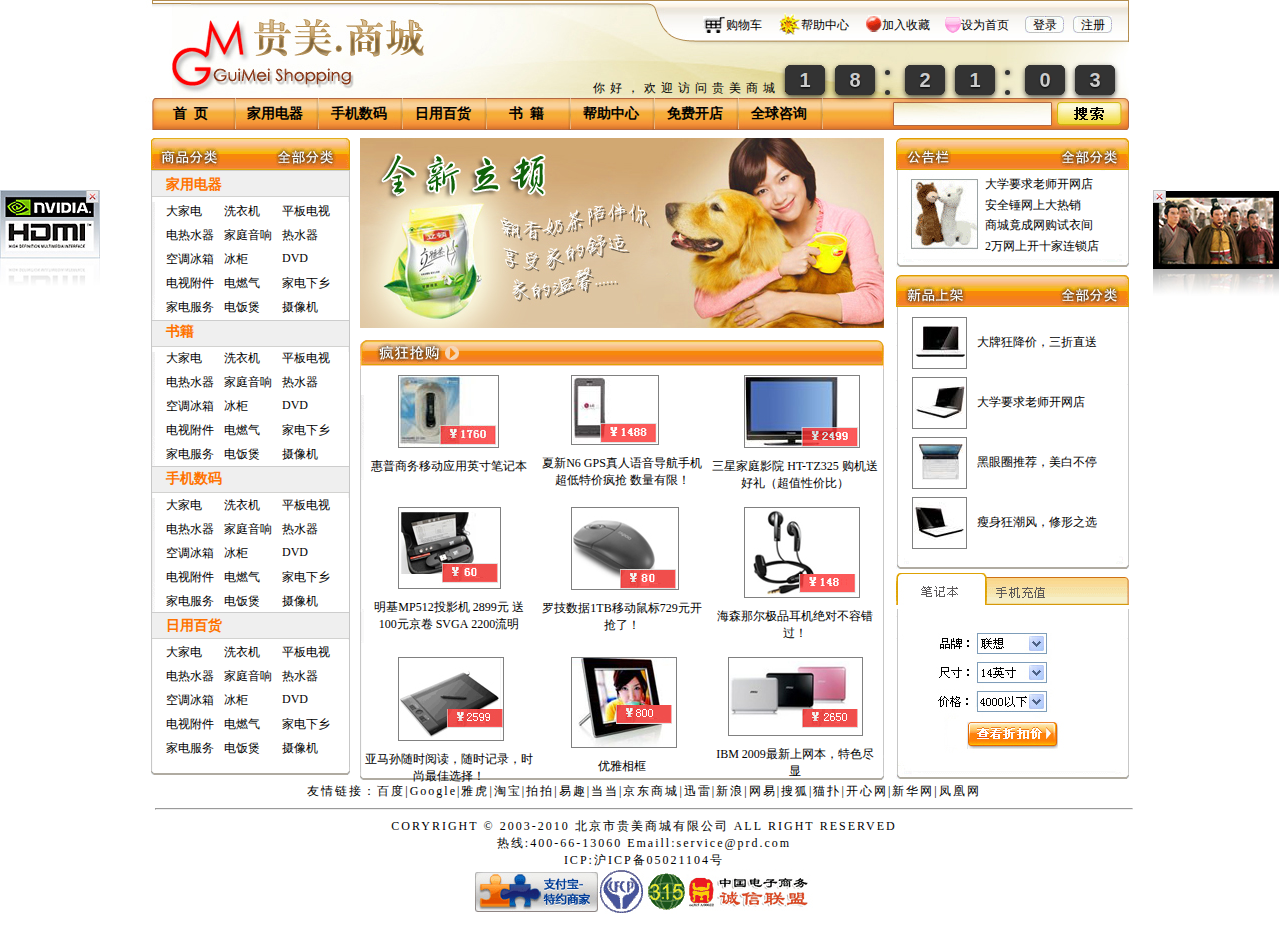
<file: front stage/index.html>
<!DOCTYPE html>
<html>

<head>
    <title>贵美商城</title>
    <meta charset=utf-8>
    <style type="text/css">
        * {
            padding: 0;
            margin: 0;
            /*border: 1px solid red;*/
        }
        
        iframe {
            border: none;
        }
        
        #adv1 {
            position: fixed;
            top: 190px;
            z-index: 2;
        }
        
        #adv2 {
            position: fixed;
            top: 190px;
            right: 0;
            z-index: 2;
        }
        
        #close1 {
            position: fixed;
            left: 86px;
            z-index: 3;
        }
        
        #close2 {
            position: fixed;
            right: 114px;
            z-index: 3;
        }
        
        .header {
            width: 1081px;
            height: 151px;
        }
        
        #header {
            width: 1081px;
            height: 151px;
            margin: 0 auto;
        }
        
        .main {
            width: 978px;
            height: 645px;
            margin: -13px auto;
        }
        
        .main_left {
            width: 199px;
            height: 637px;
            background-image: url("../images/bg.gif");
            background-position: 0 -6px;
            float: left;
        }
        
        .main_left ul {
            margin-top: 38px;
            margin-left: 15px;
        }
        
        .main_left ul li {
            list-style-type: none;
            font-size: 12px;
            float: left;
            width: 58px;
            height: 24px;
        }
        
        #title1 {
            width: 180px;
            font-size: 14px;
            font-weight: bold;
            color: #ff7300;
            height: 27px;
        }
        
        #title2 {
            width: 180px;
            font-size: 14px;
            font-weight: bold;
            color: #ff7300;
            height: 27px;
        }
        
        #title3 {
            width: 180px;
            font-size: 14px;
            font-weight: bold;
            color: #ff7300;
            height: 27px;
        }
        
        #title4 {
            width: 180px;
            font-size: 14px;
            font-weight: bold;
            color: #ff7300;
            height: 27px;
        }
        
        .main_left ul li a {
            text-decoration: none;
            color: black;
        }
        
        .main_left ul li a:hover {
            color: orange;
        }
        
        .main_center {
            width: 400px;
            height: 637px;
            float: left;
            margin-left: 10px;
        }
        /* 自己另外添加的css------------------------------------------- */
        
        .main_show_box {
            width: 526px;
            /* border: 1px solid green;  */
            overflow: hidden;
            position: relative;
            cursor: pointer;
        }
        
        .main_show {
            overflow: hidden;
            width: 2120px;
            /* border: 1px solid black; */
            margin-left: 0px;
        }
        
        #img_one {
            background-image: url("../images/ad-01.jpg");
            width: 524px;
            height: 190px;
            display: inline-block;
            /* border: 1px solid red; */
        }
        
        #img_two {
            background-image: url("../images/ad-02.jpg");
            width: 524px;
            height: 190px;
            display: inline-block;
            /* border: 1px solid red; */
        }
        
        #img_three {
            background-image: url("../images/ad-03.jpg");
            width: 524px;
            height: 190px;
            display: inline-block;
            /* border: 1px solid red; */
        }
        
        #img_four {
            background-image: url("../images/ad-04.jpg");
            width: 524px;
            height: 190px;
            display: inline-block;
            /* border: 1px solid red; */
        }
        /* ----------------------------------------------------- */
        
        .main_center_bottom {
            width: 524px;
            height: 440px;
            background-image: url("../images/bg.gif");
            background-position: -213px -203px;
            margin-top: 8px;
        }
        
        .main_center_bottom dl {
            float: left;
            margin-top: 35px;
        }
        
        .main_center_bottom dl dt {
            border: 1px solid gray;
            margin-left: 38px;
        }
        
        .pic1 {
            width: 99px;
            height: 71px;
        }
        
        .pic2 {
            width: 86px;
            height: 68px;
            margin-left: 43px;
        }
        
        .pic3 {
            width: 114px;
            height: 71px;
        }
        
        .pic4 {
            width: 101px;
            height: 80px;
        }
        
        .pic5 {
            width: 106px;
            height: 81px;
        }
        
        .pic6 {
            width: 114px;
            height: 89px;
            margin-left: 30px;
        }
        
        .pic7 {
            width: 104px;
            height: 82px;
        }
        
        .pic8 {
            width: 104px;
            height: 89px;
            margin-left: 35px;
        }
        
        #pic9 {
            width: 133px;
            height: 77px;
            margin-left: 22px;
        }
        
        .main_center_bottom dl dd {
            width: 168px;
            font-size: 12px;
            text-align: center;
            margin-top: 10px;
            margin-left: 5px;
            margin-bottom: -20px;
        }
        
        .main_center_bottom dl dd a {
            text-decoration: none;
            color: black;
        }
        
        .main_center_bottom dl dd a:hover {
            color: orange;
        }
        
        .main_right {
            width: 233px;
            height: 637px;
            float: right;
        }
        
        .main_right_top {
            background-image: url("../images/bg(4).gif");
            width: 233px;
            height: 129px;
        }
        
        .tr {
            height: 30px;
        }
        
        .main_right_top table tr td {
            line-height: 9px;
        }
        
        .td {
            width: 6px;
        }
        
        .main_right_top table tr td a {
            font-size: 12px;
            text-decoration: none;
            height: 12px;
            color: black;
        }
        
        .main_right_top table tr td a:hover {
            color: orange;
        }
        
        .main_right_center {
            background-image: url("../images/bg%20(3).gif");
            background-repeat: no-repeat;
            width: 233px;
            height: 294px;
            margin-top: 8px;
            padding-left: 6px;
        }
        
        .main_right_center ul {
            height: 32px;
        }
        
        .main_right_center dl {
            margin: 10px;
        }
        
        .main_right_center dl dt {
            width: 53px;
            height: 50px;
            border: 1px solid gray;
            float: left;
            margin-right: 10px;
        }
        
        .main_right_center dl dd {
            font-size: 12px;
            line-height: 50px;
        }
        
        .main_right_center dl dd a {
            color: black;
        }
        
        .main_right_center dl dd a:link {
            text-decoration: none;
        }
        
        .main_right_center dl dd a:hover {
            color: orange;
        }
        
        .main_right_bottom {
            margin-top: 4px;
        }
        
        .main_right_bottom img {
            border: 0;
        }
        
        .main_right_bottom table {
            border-spacing: 0;
        }
        
        .main_right_bottom table tr td {
            padding: 0;
        }
        
        .footer {
            width: 986px;
            height: 150px;
        }
        
        #footer {
            width: 986px;
            height: 150px;
            margin: 0 auto;
        }
    </style>
    <script src="../jquery.js"></script>

</head>

<body>
    <section id="adv1"><img src="../images/list1.jpg"><img id="close1" src="../images/close.gif"></section>
    <section id="adv2"><img src="../images/list2.jpg"><img id="close2" src="../images/close.gif"></section>
    <section id="header"><iframe class="header" src="header.html"></iframe></section>
    <section class="main">
        <section class="main_left">
            <ul>
                <li id="title1">家用电器</li>
                <li><a href="electronic_products.html" target="_top">大家电</a></li>
                <li><a href="electronic_products.html" target="_top">洗衣机</a></li>
                <li><a href="electronic_products.html" target="_top">平板电视</a></li>
                <li><a href="electronic_products.html" target="_top">电热水器</a></li>
                <li><a href="electronic_products.html" target="_top">家庭音响</a></li>
                <li><a href="electronic_products.html" target="_top">热水器</a></li>
                <li><a href="electronic_products.html" target="_top">空调冰箱</a></li>
                <li><a href="electronic_products.html" target="_top">冰柜</a></li>
                <li><a href="electronic_products.html" target="_top">DVD</a></li>
                <li><a href="electronic_products.html" target="_top">电视附件</a></li>
                <li><a href="electronic_products.html" target="_top">电燃气</a></li>
                <li><a href="electronic_products.html" target="_top">家电下乡</a></li>
                <li><a href="electronic_products.html" target="_top">家电服务</a></li>
                <li><a href="electronic_products.html" target="_top">电饭煲</a></li>
                <li><a href="electronic_products.html" target="_top">摄像机</a></li>
                <li id="title2">书籍</li>
                <li><a href="electronic_products.html" target="_top">大家电</a></li>
                <li><a href="electronic_products.html" target="_top">洗衣机</a></li>
                <li><a href="electronic_products.html" target="_top">平板电视</a></li>
                <li><a href="electronic_products.html" target="_top">电热水器</a></li>
                <li><a href="electronic_products.html" target="_top">家庭音响</a></li>
                <li><a href="electronic_products.html" target="_top">热水器</a></li>
                <li><a href="electronic_products.html" target="_top">空调冰箱</a></li>
                <li><a href="electronic_products.html" target="_top">冰柜</a></li>
                <li><a href="electronic_products.html" target="_top">DVD</a></li>
                <li><a href="electronic_products.html" target="_top">电视附件</a></li>
                <li><a href="electronic_products.html" target="_top">电燃气</a></li>
                <li><a href="electronic_products.html" target="_top">家电下乡</a></li>
                <li><a href="electronic_products.html" target="_top">家电服务</a></li>
                <li><a href="electronic_products.html" target="_top">电饭煲</a></li>
                <li><a href="electronic_products.html" target="_top">摄像机</a></li>
                <li id="title3">手机数码</li>
                <li><a href="electronic_products.html" target="_top">大家电</a></li>
                <li><a href="electronic_products.html" target="_top">洗衣机</a></li>
                <li><a href="electronic_products.html" target="_top">平板电视</a></li>
                <li><a href="electronic_products.html" target="_top">电热水器</a></li>
                <li><a href="electronic_products.html" target="_top">家庭音响</a></li>
                <li><a href="electronic_products.html" target="_top">热水器</a></li>
                <li><a href="electronic_products.html" target="_top">空调冰箱</a></li>
                <li><a href="electronic_products.html" target="_top">冰柜</a></li>
                <li><a href="electronic_products.html" target="_top">DVD</a></li>
                <li><a href="electronic_products.html" target="_top">电视附件</a></li>
                <li><a href="electronic_products.html" target="_top">电燃气</a></li>
                <li><a href="electronic_products.html" target="_top">家电下乡</a></li>
                <li><a href="electronic_products.html" target="_top">家电服务</a></li>
                <li><a href="electronic_products.html" target="_top">电饭煲</a></li>
                <li><a href="electronic_products.html" target="_top">摄像机</a></li>
                <li id="title4">日用百货</li>
                <li><a href="electronic_products.html" target="_top">大家电</a></li>
                <li><a href="electronic_products.html" target="_top">洗衣机</a></li>
                <li><a href="electronic_products.html" target="_top">平板电视</a></li>
                <li><a href="electronic_products.html" target="_top">电热水器</a></li>
                <li><a href="electronic_products.html" target="_top">家庭音响</a></li>
                <li><a href="electronic_products.html" target="_top">热水器</a></li>
                <li><a href="electronic_products.html" target="_top">空调冰箱</a></li>
                <li><a href="electronic_products.html" target="_top">冰柜</a></li>
                <li><a href="electronic_products.html" target="_top">DVD</a></li>
                <li><a href="electronic_products.html" target="_top">电视附件</a></li>
                <li><a href="electronic_products.html" target="_top">电燃气</a></li>
                <li><a href="electronic_products.html" target="_top">家电下乡</a></li>
                <li><a href="electronic_products.html" target="_top">家电服务</a></li>
                <li><a href="electronic_products.html" target="_top">电饭煲</a></li>
                <li><a href="electronic_products.html" target="_top">摄像机</a></li>
            </ul>
        </section>
        <section class="main_center">
            <div class="main_show_box">
                <ul class="main_show">
                    <li class="main_center_top" id="img_one"></li>
                    <li class="main_center_top" id="img_two"></li>
                    <li class="main_center_top" id="img_three"></li>
                    <li class="main_center_top" id="img_four"></li>
                </ul>
            </div>

            <section class="main_center_bottom">
                <dl>
                    <dt class="pic1"><img src="../images/promote-1.jpg" alt=""></dt>
                    <dd><a href="goods_classify.html" target="_top">惠普商务移动应用英寸笔记本</a></dd>
                </dl>
                <dl>
                    <dt class="pic2"><img src="../images/promote-2.jpg" alt=""></dt>
                    <dd><a href="goods_classify.html" target="_top">夏新N6&nbsp;GPS真人语音导航手机<br/>超低特价疯抢&nbsp;数量有限！</a></dd>
                </dl>
                <dl>
                    <dt class="pic3"><img src="../images/promote-3.jpg" alt=""></dt>
                    <dd><a href="goods_classify.html" target="_top">三星家庭影院&nbsp;HT-TZ325&nbsp;购机送好礼（超值性价比）</a></dd>
                </dl>
                <dl>
                    <dt class="pic4"><img src="../images/laser-pen.jpg" alt=""></dt>
                    <dd><a href="goods_classify.html" target="_top">明基MP512投影机&nbsp;2899元&nbsp;送<br/>100元京卷&nbsp;SVGA&nbsp;2200流明</a></dd>
                </dl>
                <dl>
                    <dt class="pic5"><img src="../images/mouse.jpg" alt=""></dt>
                    <dd><a href="goods_classify.html" target="_top">罗技数据1TB移动鼠标729元开<br/>抢了！</a></dd>
                </dl>
                <dl>
                    <dt class="pic6"><img src="../images/earphone.jpg" alt=""></dt>
                    <dd><a href="goods_classify.html" target="_top">海森那尔极品耳机绝对不容错过！</a></dd>
                </dl>
                <dl>
                    <dt class="pic7"><img src="../images/Wancom.jpg" alt=""></dt>
                    <dd><a href="goods_classify.html" target="_top">亚马孙随时阅读，随时记录，时尚最佳选择！</a></dd>
                </dl>
                <dl>
                    <dt class="pic8"><img src="../images/Frame.jpg" alt=""></dt>
                    <dd><a href="goods_classify.html" target="_top">优雅相框</a></dd>
                </dl>
                <dl>
                    <dt id="pic9"><img src="../images/notebook.jpg" alt=""></dt>
                    <dd><a href="goods_classify.html" target="_top">IBM&nbsp;2009最新上网本，特色尽显</a></dd>
                </dl>
            </section>
        </section>
        <section class="main_right">
            <section class="main_right_top">
                <table>
                    <tr class="tr">
                        <tr>
                            <tr>
                                <td class="td" rowspan="4"></td>
                                <td rowspan="4"><img src="../images/a_left.jpg" alt=""></td>
                                <td><a href="goods_classify.html" target="_top">大学要求老师开网店</a></td>
                            </tr>
                            <tr>
                                <td><a href="goods_classify.html" target="_top">安全锤网上大热销</a></td>
                            </tr>
                            <tr>
                                <td><a href="goods_classify.html" target="_top">商城竟成网购试衣间</a></td>
                            </tr>
                            <tr>
                                <td><a href="goods_classify.html" target="_top">2万网上开十家连锁店</a></td>
                            </tr>
                </table>
            </section>
            <section class="main_right_center">
                <ul></ul>
                <dl>
                    <dt><img src="../images/show1.jpg" alt=""></dt>
                    <dd><a href="goods_classify.html" target="_top">大牌狂降价，三折直送</a></dd>
                </dl>
                <dl>
                    <dt><img src="../images/show2.jpg" alt=""></dt>
                    <dd><a href="goods_classify.html" target="_top">大学要求老师开网店</a></dd>
                </dl>
                <dl>
                    <dt><img src="../images/show5.jpg" alt=""></dt>
                    <dd><a href="goods_classify.html" target="_top">黑眼圈推荐，美白不停</a></dd>
                </dl>
                <dl>
                    <dt><img src="../images/show4.jpg" alt=""></dt>
                    <dd><a href="goods_classify.html" target="_top">瘦身狂潮风，修形之选</a></dd>
                </dl>
            </section>
            <section class="main_right_bottom">
                <table>
                    <tr>
                        <td><img src="../images/left1.jpg" id="left1" alt="笔记本"><img src="../images/left2.jpg" id="left2" alt="笔记本" style="display: none" onmouseover="change(1)"></td>
                        <td><img src="../images/right1.jpg" id="right1" alt="手机充值" onmouseover="change(2)"><img src="../images/right2.jpg" id="right2" alt="手机充值" style="display: none"></td>
                    </tr>
                    <tr>
                        <td colspan="2"><img src="../images/end1.jpg" id="end1" alt="笔记本"><img src="../images/end2.jpg" id="end2" alt="手机充值" style="display: none"></td>
                    </tr>
                </table>
            </section>
        </section>
    </section>
    <section id="footer"><iframe class="footer" src="footer.html"></iframe></section>
</body>
<script type="text/javascript">
    function change(param) {
        if (param == 1) {
            document.getElementById('left1').style.display = 'block';
            document.getElementById('left2').style.display = 'none';
            document.getElementById('right1').style.display = 'block';
            document.getElementById('right2').style.display = 'none';
            document.getElementById('end1').style.display = 'block';
            document.getElementById('end2').style.display = 'none';
        } else {
            document.getElementById('left1').style.display = 'none';
            document.getElementById('left2').style.display = 'block';
            document.getElementById('right1').style.display = 'none';
            document.getElementById('right2').style.display = 'block';
            document.getElementById('end1').style.display = 'none';
            document.getElementById('end2').style.display = 'block';
        }
    }
    document.getElementById('close1').onclick = function() {
        document.getElementById('adv1').style.display = 'none';
    };
    document.getElementById('close2').onclick = function() {
        document.getElementById('adv2').style.display = 'none';
    };
</script>
<script src="../js/Newindex.js"></script>

</html>
</file>
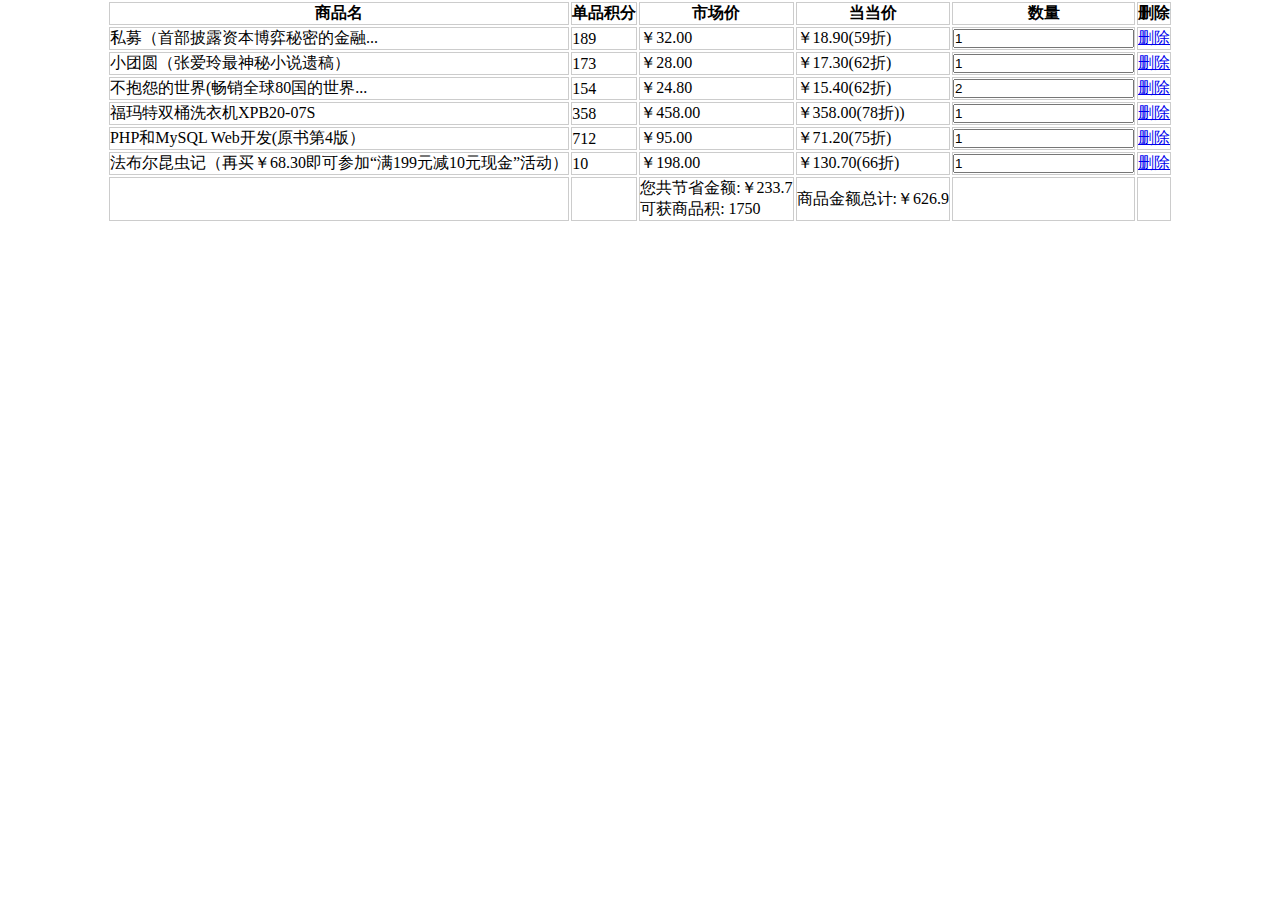
<file: front stage/demo3.html>
<!DOCTYPE html>
<html lang="en">

<head>
    <meta charset="UTF-8">
    <title>Title</title>
</head>

<body>
    <!DOCTYPE html>
    <html lang="en">

    <head>
        <meta charset="UTF-8">
        <title>Title</title>
        <style>
            * {
                padding: 0;
                margin: 0;
            }
            
            table {
                margin: 0 auto;
                /*width:100%;*/
            }
            
            td,
            th {
                border: 1px solid #ccc;
            }
        </style>
    </head>

    <body>

        <table>
            <thead>
                <tr>
                    <th>商品名</th>
                    <th>单品积分</th>
                    <th>市场价</th>
                    <th>当当价</th>
                    <th>数量</th>
                    <th>删除</th>
                </tr>
            </thead>
            <tbody>
                <tr>
                    <td>私募（首部披露资本博弈秘密的金融...</td>
                    <td><label>189</label></td>
                    <td>￥<label>32.00</label></td>
                    <td>￥<label>18.90(59折)</label></td>
                    <td><input type="text" value="1" onfocus="getOldCounts(this)" onchange="countThree(this)" /></label>
                    </td>
                    <td><a href="#" onclick="deleteRow(this)">删除</a></td>
                </tr>
                <tr>
                    <td>小团圆（张爱玲最神秘小说遗稿）</td>
                    <td><label>173</label></td>
                    <td>￥<label>28.00</label></td>
                    <td>￥<label>17.30(62折)</label></td>
                    <td><input type="text" value="1" onfocus="getOldCounts(this)" onchange="countThree(this)" /></label>
                    </td>
                    <td><a href="#" onclick="deleteRow(this)">删除</a></td>
                </tr>
                <tr>
                    <td>不抱怨的世界(畅销全球80国的世界...</td>
                    <td><label>154</label></td>
                    <td>￥<label>24.80</label></td>
                    <td>￥<label>15.40(62折)</label></td>
                    <td><input type="text" value="2" onfocus="getOldCounts(this)" onchange="countThree(this)" /></label>
                    </td>
                    <td><a href="#" onclick="deleteRow(this)">删除</a></td>
                </tr>
                <tr>
                    <td>福玛特双桶洗衣机XPB20-07S</td>
                    <td><label>358</label></td>
                    <td>￥<label>458.00</label></td>
                    <td>￥<label>358.00(78折))</label></td>
                    <td><input type="text" value="1" onfocus="getOldCounts(this)" onchange="countThree(this)" /></label>
                    </td>
                    <td><a href="#" onclick="deleteRow(this)">删除</a></td>
                </tr>
                <tr>
                    <td>PHP和MySQL Web开发(原书第4版）</td>
                    <td><label>712</label></td>
                    <td>￥<label>95.00</label></td>
                    <td>￥<label>71.20(75折)</label></td>
                    <td><input type="text" value="1" onfocus="getOldCounts(this)" onchange="countThree(this)" /></label>
                    </td>
                    <td><a href="#" onclick="deleteRow(this)">删除</a></td>
                </tr>
                <tr>
                    <td>法布尔昆虫记（再买￥68.30即可参加“满199元减10元现金”活动）</td>
                    <td><label>10</label></td>
                    <td>￥<label>198.00</label></td>
                    <td>￥<label>130.70(66折)</label></td>
                    <td><input type="text" value="1" onfocus="getOldCounts(this)" onchange="countThree(this)" /></label>
                    </td>
                    <td><a href="#" onclick="deleteRow(this)">删除</a></td>
                </tr>
            </tbody>
            <tfoot>
                <td></td>
                <td></td>
                <td>您共节省金额:￥<span id="save_money">233.7</span><br/> 可获商品积:
                    <span id="shopping_scores">1750</span>
                </td>
                <td>商品金额总计:￥<span id="all_money">626.9</span></td>
                <td></td>
                <td></td>
            </tfoot>
        </table>
        <script>
            //原来的数量
            var number = 0;

            function getOldCounts(t) {
                number = t.value;

            }
            //当商品的数量发生改变的时候，计算三个值
            function countThree(t) {
                var new_number = t.value;

                var childs = t.parentNode.parentNode.children;

                var jifen = parseInt(childs[1].firstElementChild.innerHTML);
                var old_price = parseFloat(childs[2].firstElementChild.innerHTML);
                var dangdang_price = parseFloat(childs[3].firstElementChild.innerHTML);





                //获取原来的三个数值
                var save_money = parseFloat(document.getElementById("save_money").innerText);
                var shopping_score = parseInt(document.getElementById("shopping_scores").innerText);
                var all_money = parseFloat(document.getElementById("all_money").innerText);


                //改变原来的三个数值
                //1、改变积分
                shopping_score = shopping_score + (new_number - number) * jifen;
                //console.log(shopping_score)
                document.getElementById("shopping_scores").innerText = shopping_score;
                //2、改变节省金额
                save_money = save_money + (new_number - number) * (old_price - dangdang_price);
                document.getElementById("save_money").innerText = save_money.toFixed(2);
                //3、改变总金额
                all_money = all_money + dangdang_price * (new_number - number);
                document.getElementById("all_money").innerText = all_money.toFixed(2);
                console.log(dangdang_price * (new_number - number));




            }

            //实现删除功能
            function deleteRow(t) {
                if (confirm("确实删除这行数据么?")) {

                    //获取原来的三个数值
                    var save_money = parseFloat(document.getElementById("save_money").innerText);
                    var shopping_score = parseInt(document.getElementById("shopping_scores").innerText);
                    var all_money = parseFloat(document.getElementById("all_money").innerText);

                    var childs = t.parentNode.parentNode.children;
                    var jifen = parseInt(childs[1].firstElementChild.innerHTML);
                    var old_price = parseFloat(childs[2].firstElementChild.innerHTML);
                    var dangdang_price = parseFloat(childs[3].firstElementChild.innerHTML);
                    var counts = parseInt(childs[4].firstElementChild.value);

                    //改变原来的三个数值
                    //1、改变积分
                    shopping_score = shopping_score - jifen * counts;
                    document.getElementById("shopping_scores").innerText = shopping_score;
                    //2、改变节省金额


                    save_money = save_money - (old_price - dangdang_price) * counts;
                    document.getElementById("save_money").innerText = save_money.toFixed(2);
                    //3、改变总金额
                    all_money = all_money - dangdang_price * counts;
                    document.getElementById("all_money").innerText = all_money.toFixed(2);

                    //   删除这一行
                    t.parentNode.parentNode.parentNode.removeChild(t.parentNode.parentNode);




                }

            }
        </script>
    </body>

    </html>
</file>
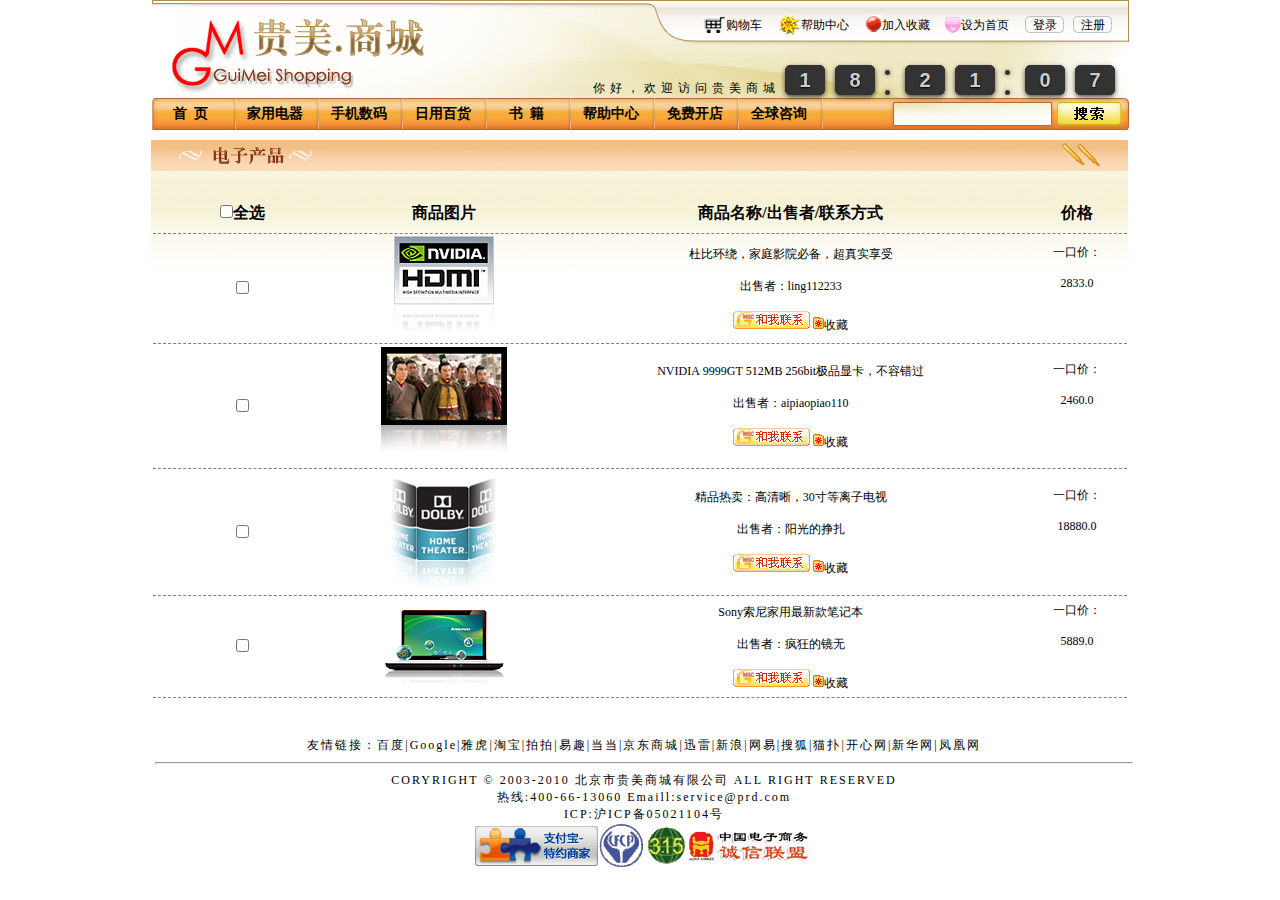
<file: front stage/electronic_products.html>
<!DOCTYPE html>
<html>
<head>
    <title>电子产品</title>
    <meta charset="utf-8">
    <style type="text/css">
        *{
            padding: 0;
            margin: 0;
            /*border: 1px solid red;*/
        }
        iframe{
            border: none;
        }
        .header{
            width: 1081px;
            height: 151px;
        }
        #header{
            width: 1081px;
            height: 151px;
            margin: 0 auto;
        }
        .main{
            width: 978px;
            height: 600px;
            background-image: url("../images/list_bg.gif");
            background-repeat: no-repeat;
            margin: -11px auto;
        }
        .main table tr{
            height: 100px;
        }
        #tr1{
            height: 50px;
        }
        #tr2{
            height: 40px;
            border-bottom: 1px dashed gray;
        }
        .main table tr td{
            text-align: center;
            font-size: 12px;
            border-bottom: 1px dashed gray;
        }
        #td1{
            width: 180px;
            font-size: 16px;
        }
        #td2{
            width: 220px;
            font-size: 16px;
        }
        #td3{
            width: 470px;
            font-size: 16px;
        }
        #td4{
            width: 100px;
            font-size: 16px;
        }
        .footer{
            width: 986px;
            height: 140px;
        }
        #footer{
            width: 986px;
            height: 150px;
            margin: 0 auto;
        }
    </style>
</head>
<body>
<section id="header"><iframe class="header" src="header.html"></iframe></section>
<section class="main">
    <table>
        <tr id="tr1"></tr>
        <tr id="tr2">
            <td id="td1"><label><input type="checkbox" onclick="getAll()"><b>全选</b></label></td>
            <td id="td2"><b>商品图片</b></td>
            <td id="td3"><b>商品名称/出售者/联系方式</b></td>
            <td id="td4"><b>价格</b></td>
        </tr>
        <tr>
            <td><label><input type="checkbox"></label></td>
            <td><img src="../images/list1.jpg"></td>
            <td>杜比环绕，家庭影院必备，超真实享受<br/><br/>
                出售者：ling112233<br/><br/>
                <img src="../images/contactme.gif">&nbsp;<img src="../images/addfav.gif">收藏</td>
            <td>一口价：<br/><br/>
                2833.0<br/><br/><br/><br/></td>
        </tr>
        <tr>
            <td><label><input type="checkbox"></label></td>
            <td><img src="../images/list2.jpg"></td>
            <td>NVIDIA&nbsp;9999GT&nbsp;512MB&nbsp;256bit极品显卡，不容错过<br/><br/>
                出售者：aipiaopiao110<br/><br/>
                <img src="../images/contactme.gif">&nbsp;<img src="../images/addfav.gif">收藏</td>
            <td>一口价：<br/><br/>
                2460.0<br/><br/><br/><br/></td>
        </tr>
        <tr>
            <td><label><input type="checkbox"></label></td>
            <td><img src="../images/list3.jpg"></td>
            <td>精品热卖：高清晰，30寸等离子电视<br/><br/>
                出售者：阳光的挣扎<br/><br/>
                <img src="../images/contactme.gif">&nbsp;<img src="../images/addfav.gif">收藏</td>
            <td>一口价：<br/><br/>
                18880.0<br/><br/><br/><br/></td>
        </tr>
        <tr>
            <td><label><input type="checkbox"></label></td>
            <td><img src="../images/list4.jpg"></td>
            <td>Sony索尼家用最新款笔记本<br/><br/>
                出售者：疯狂的镜无<br/><br/>
                <img src="../images/contactme.gif">&nbsp;<img src="../images/addfav.gif">收藏</td>
            <td>一口价：<br/><br/>
                5889.0<br/><br/><br/><br/></td>
        </tr>
    </table>
</section>
<section id="footer"><iframe class="footer" src="footer.html"></iframe></section>
</body>
<script type="text/javascript">
    var checkboxes = document.getElementsByTagName('input');
    function check() {
        for (var i = 1; i < checkboxes.length; i++) {
            if (!checkboxes[i].checked) {//如果有没被选中的返回false
                return false;
            }
        }
        return true;//否则返回true
    }
    function getAll(){
        if (!check()) {
            for (var i = 0; i < checkboxes.length; i++) {
                checkboxes[i].checked = true;
            }
        } else {
            for (var j = 0; j < checkboxes.length; j++) {
                checkboxes[j].checked = false;
            }
        }
    }
</script>
</html>
</file>
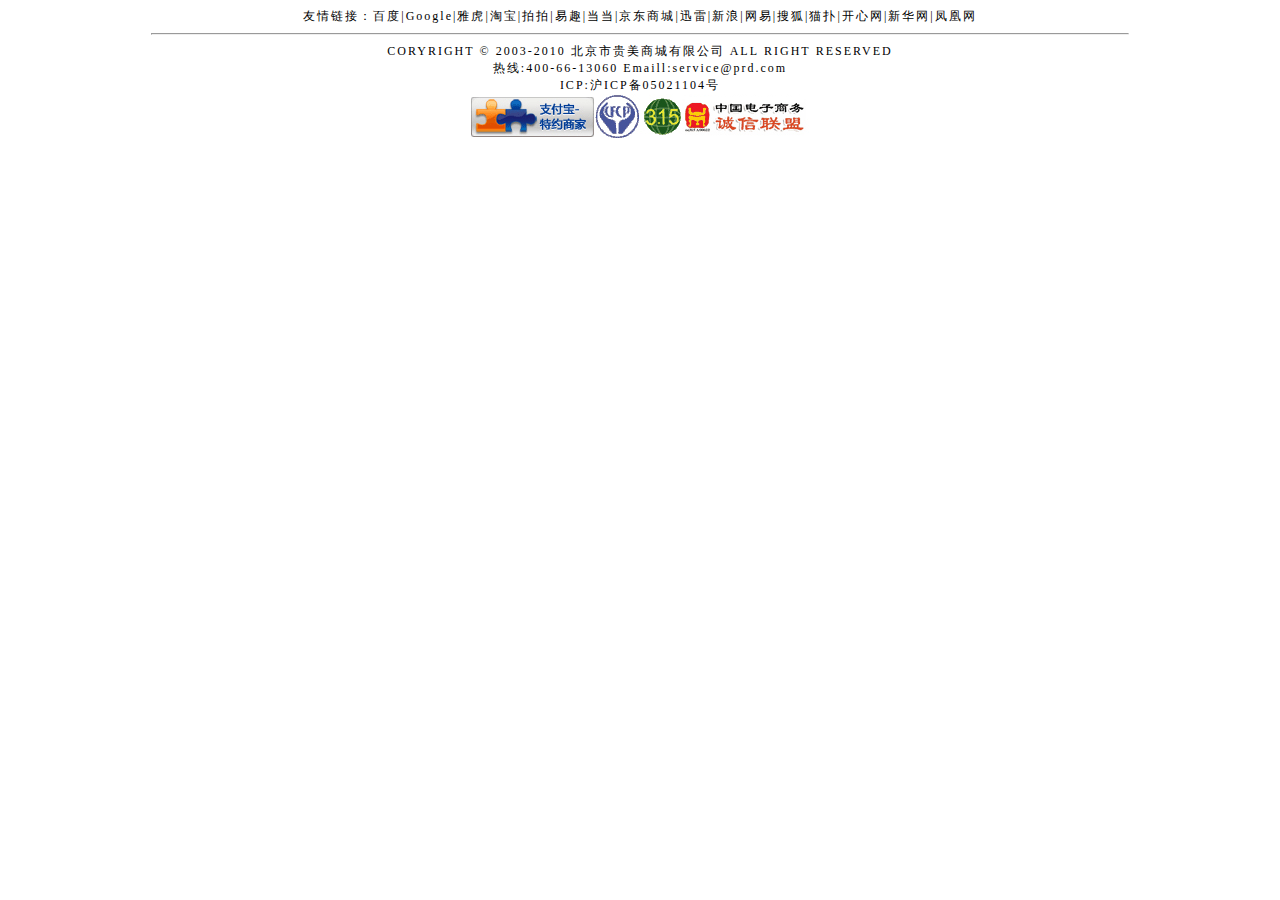
<file: front stage/footer.html>
<!DOCTYPE html>
<html>
<head>
    <title>脚部</title>
    <meta charset="utf-8">
    <style type="text/css">
        footer{
            width: 978px;
            margin: 0 auto;
        }
        footer section{
            text-align: center;
            font-size: 12px;
            letter-spacing: 2px;
        }
        footer section a{
            text-decoration: none;
            color: black;
        }
        footer section a:hover{
            color: orange;
        }
    </style>
</head>
<body>
<footer>
    <section>友情链接：<a href="http://www.baidu.com" target="_top">百度</a>|<a href="http://www.google.com.hk" target="_top">Google</a>|<a href="https://www.yahoo.com" target="_top">雅虎</a>|<a href="http://www.taobao.com" target="_top">淘宝</a>|<a href="http://www.paipai.com" target="_top">拍拍</a>|<a href="http://www.eachnet.com" target="_top">易趣</a>|<a href="http://www.dangdang.com" target="_top">当当</a>|<a href="http://www.jd.com" target="_top">京东商城</a>|<a href="http://www.xunlei.com" target="_top">迅雷</a>|<a href="http://www.sina.com.cn" target="_top">新浪</a>|<a href="http://www.163.com" target="_top">网易</a>|<a href="http://www.sohu.com" target="_top">搜狐</a>|<a href="http://www.mop.com" target="_top">猫扑</a>|<a href="http://www.kaixin001.com" target="_top">开心网</a>|<a href="http://www.xinhuanet.com" target="_top">新华网</a>|<a href="http://www.ifeng.com" target="_top">凤凰网</a></section>
    <hr/>
    <section>CORYRIGHT&nbsp;&copy;&nbsp;2003-2010&nbsp;<a href="#">北京市贵美商城有限公司</a>&nbsp;ALL&nbsp;RIGHT&nbsp;RESERVED</section>
    <section>热线:400-66-13060&nbsp;Emaill:service@prd.com</section>
    <section>ICP:<a href="#">沪ICP备05021104号</a></section>
    <section>
        <img src="../images/img1.gif"><img src="../images/img2.gif"><img src="../images/img3.gif"><img src="../images/img4.gif">
    </section>
</footer>
</body>
</html>
</file>
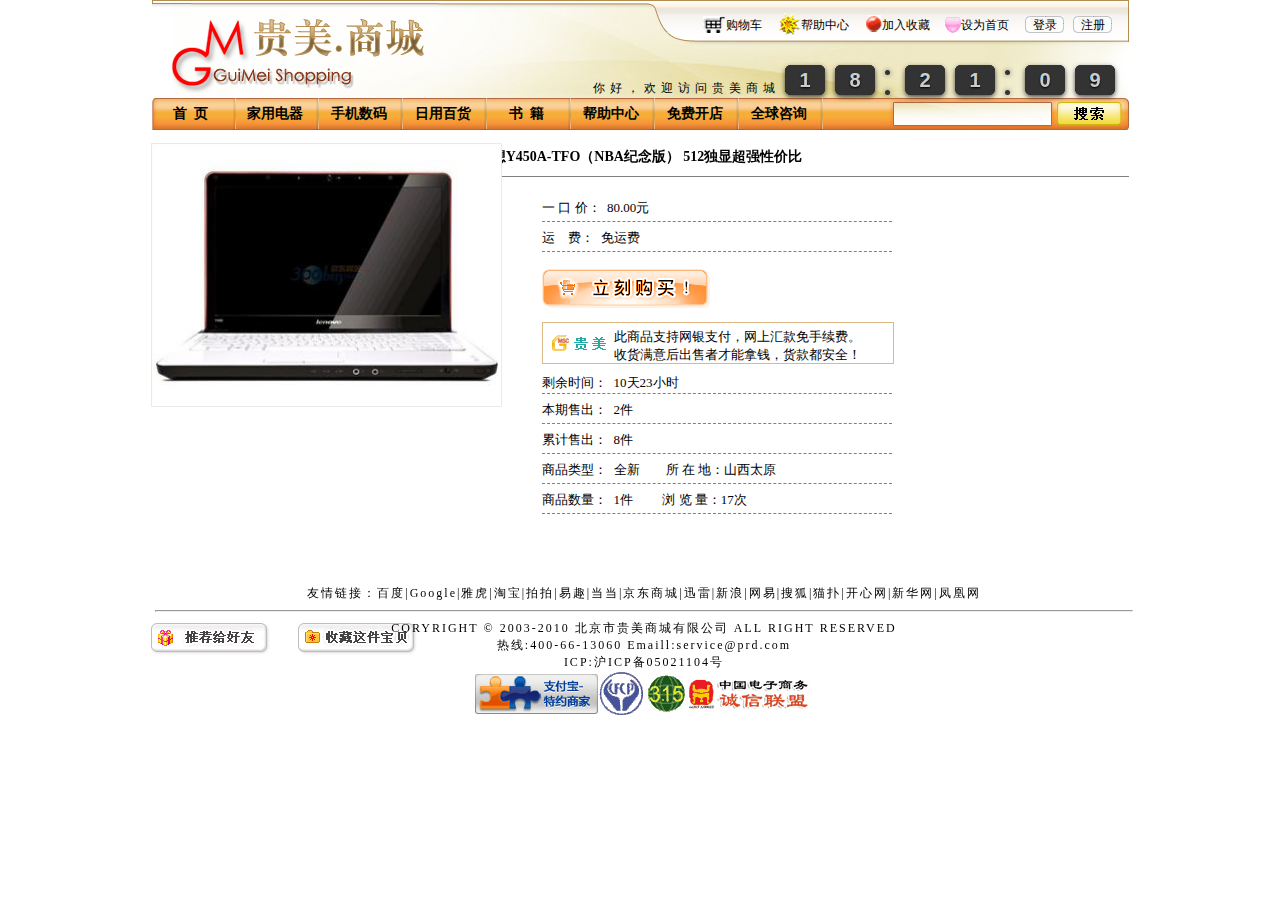
<file: front stage/goods_classify.html>
<!DOCTYPE html>
<html>

<head>
    <title>商品分类页</title>
    <meta charset="utf-8">
    <script src="../jquery.js"></script>
    <script src="../src/jquery.exzoom.js"></script>
    <link rel="stylesheet" href="../src/jquery.exzoom.css">
    <style type="text/css">
        * {
            padding: 0;
            margin: 0;
            /*border: 1px solid red;*/
        }
        
        iframe {
            border: none;
        }
        
        .header {
            width: 1081px;
            height: 151px;
        }
        
        #header {
            width: 1081px;
            height: 151px;
            margin: 0 auto;
        }
        
        #small-img li {
            border: 0;
        }
        
        #small-img {
            width: 2000px;
        }
        
        #small-img li img {
            width: 351px;
            height: 264px;
        }
        
        article {
            text-align: center;
            margin-top: -3px;
            font-size: 14px;
        }
        
        .main {
            width: 978px;
            height: 390px;
            border-top: 1px solid gray;
            margin: 10px auto;
        }
        
        .main_left {
            width: 351px;
            height: 200px;
            margin-top: 20px;
            float: left;
        }
        
        .main_left ul li {
            list-style-type: none;
        }
        
        .pic1 {
            border: 1px solid gray;
        }
        
        .pic2 {
            float: left;
            margin-top: 16px;
            /* margin-right: 10px; */
            border: 1px solid gray;
        }
        
        .pic3 {
            float: left;
            margin-top: 5px;
        }
        
        .main_right {
            width: 350px;
            height: 200px;
            float: left;
            margin-top: 15px;
            margin-left: 40px;
        }
        
        .main_right ul li {
            list-style-type: none;
            font-size: 13px;
            height: 22px;
            border-bottom: 1px dashed gray;
            margin-top: 7px;
        }
        
        #big_line {
            height: 124px;
            padding-top: 10px;
        }
        
        .main_right ul li dl {
            width: 350px;
            height: 40px;
            border: 1px solid burlywood;
            margin-top: 10px;
            margin-bottom: 10px;
        }
        
        .main_right ul li dl dt {
            float: left;
            margin-top: 10px;
            margin-left: 5px;
        }
        
        .main_right ul li dl dd {
            margin-top: 5px;
        }
        
        .main_right ul li dl dd a {
            color: black;
            text-decoration: none;
        }
        
        .main_right ul li dl dd a:hover {
            color: orange;
        }
        
        .footer {
            width: 986px;
            height: 150px;
        }
        
        #footer {
            width: 986px;
            height: 150px;
            margin: 0 auto;
        }
    </style>
</head>

<body>
    <section id="header"><iframe class="header" src="header.html"></iframe></section>
    <article><b>联想Y450A-TFO（NBA纪念版） 512独显超强性价比</b></article>
    <section class="main">
        <section class="main_left ">
            <div class="exzoom" id="exzoom">
                <div class="exzoom_img_box">

                    <ul id="small-img" class="exzoom_img_ul">
                        <li class="pic2 active">
                            <img src="../images/show1_big.jpg">
                        </li>
                        <li class="pic2">
                            <img src="../images/show2_big.jpg">
                        </li>
                        <li class="pic2">
                            <img src="../images/show3_big.jpg">
                        </li>
                        <li class="pic2">
                            <img src="../images/show4_big.jpg">
                        </li>
                        <li class="pic2">
                            <img src="../images/show5_big.jpg">
                        </li>
                    </ul>
                </div>
                <div class="exzoom_nav"></div>
            </div>

            <script>
                $("#exzoom").exzoom({
                    "navBorder": 0, //列表边框，没有边框填写0，边框在css中修改
                    autoPlay: false //是否自动播放
                        // "navWidth": 60, //列表每个宽度,该版本中请把宽高填写成一样
                        // "navHeight": 60, //列表每个高度,该版本中请把宽高填写成一样
                        // "navItemNum": 5, //列表显示个数
                        // "navItemMargin": 7, //列表间隔

                });
            </script>





            <!-- <p class="exzoom_btn">
                <a href="javascript:void(0);" class="exzoom_prev_btn">
                    < </a>
                        <a href="javascript:void(0);" class="exzoom_next_btn"> > </a>
            </p> -->


            <li style="list-style: none;" class="pic3"><img src="../images/share.gif"></li>
            <li style="list-style: none;" class="pic3">&nbsp;&nbsp;&nbsp;&nbsp;&nbsp;&nbsp;&nbsp;<img src="../images/favthis.gif"></li>
        </section>




        <section class="main_right">
            <ul>
                <li>一&nbsp;口&nbsp;价：&nbsp;&nbsp;80.00元 </li>
                <li>运&nbsp;&nbsp;&nbsp;&nbsp;费：&nbsp;&nbsp;免运费</li>
                <li id="big_line">
                    <a href="shopping_car.html"><img src="../images/button_buynow.gif"></a>
                    <dl>
                        <dt><img src="../images/onlinepay.gif"></dt>
                        <dd>此商品支持<a href="#">网银支付</a>，网上汇款免手续费。<br/> 收货满意后出售者才能拿钱，货款都安全！
                        </dd>
                    </dl>
                    剩余时间：&nbsp;&nbsp;10天23小时</li>
                <li>本期售出：&nbsp;&nbsp;2件</li>
                <li>累计售出：&nbsp;&nbsp;8件</li>
                <li>商品类型：&nbsp;&nbsp;全新&nbsp;&nbsp;&nbsp;&nbsp;&nbsp;&nbsp;&nbsp;&nbsp;所&nbsp;在&nbsp;地：山西太原</li>
                <li>商品数量：&nbsp;&nbsp;1件&nbsp;&nbsp;&nbsp;&nbsp;&nbsp;&nbsp;&nbsp;&nbsp;&nbsp;浏&nbsp;览&nbsp;量：17次</li>
            </ul>
        </section>
    </section>
    <section id="footer"><iframe class="footer" src="footer.html"></iframe></section>
    <!-- <script src="../js/magnifying.js"></script> -->
</body>

</html>
</file>
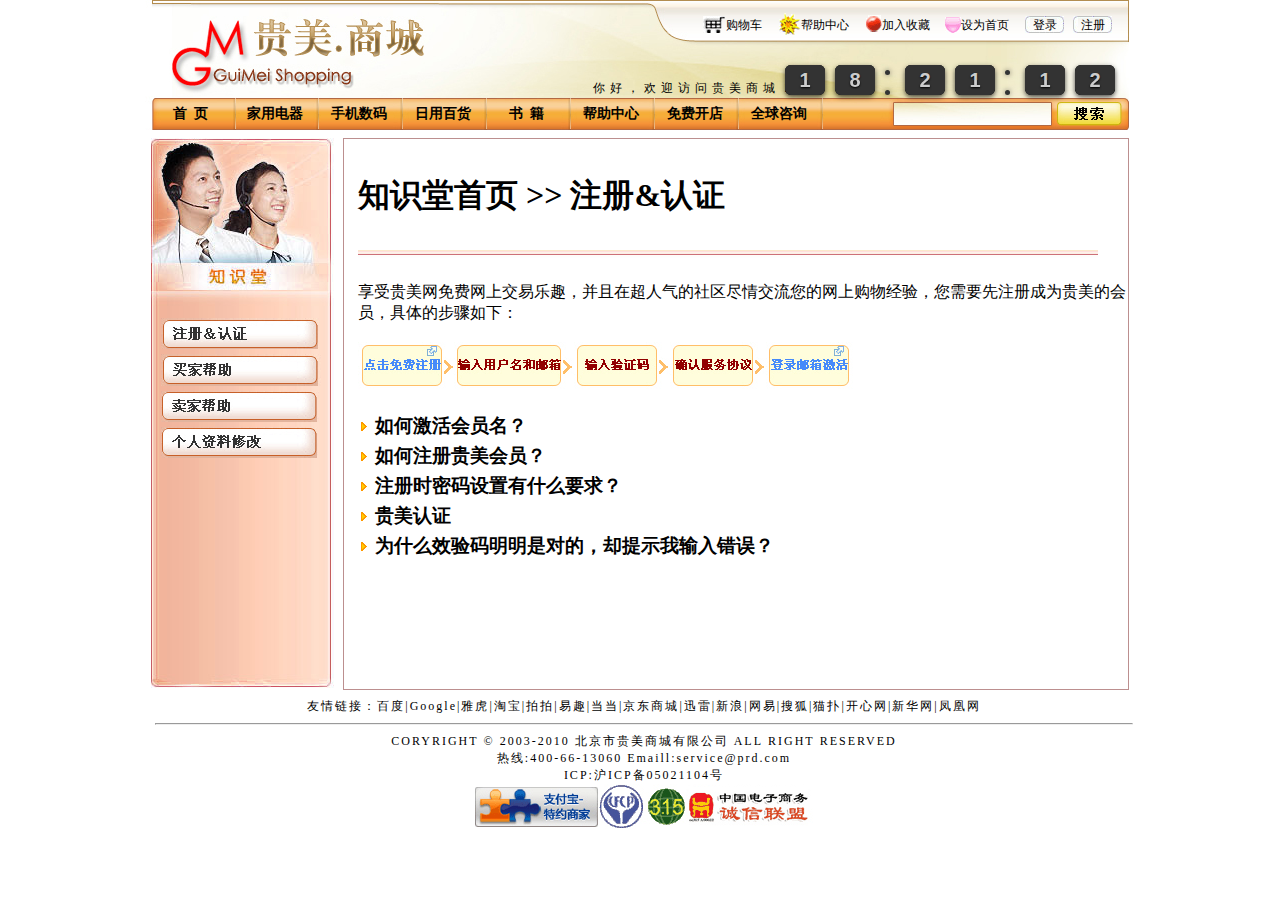
<file: front stage/help.html>
<!DOCTYPE html>
<html>

<head>
    <title>帮助中心</title>
    <meta charset="utf-8">
    <script src="../jquery.js"></script>
    <style type="text/css">
        * {
            padding: 0;
            margin: 0;
            /*border: 1px solid red;*/
        }
        
        iframe {
            border: none;
        }
        
        .header {
            width: 1081px;
            height: 151px;
        }
        
        #header {
            width: 1081px;
            height: 151px;
            margin: 0 auto;
        }
        
        .main {
            width: 978px;
            height: 550px;
            margin: -13px auto;
        }
        
        .main_left {
            background-image: url("../images/customer.jpg");
            width: 183px;
            height: 550px;
            float: left;
        }
        
        .main_left ul {
            margin-top: 180px;
            margin-left: 10px;
        }
        
        .main_left ul li {
            list-style-type: none;
        }
        
        .main_right {
            width: 784px;
            height: 550px;
            border: 1px solid rosybrown;
            float: right;
        }
        
        .main_right ul {
            margin-top: 35px;
            margin-left: 14px;
        }
        
        .main_right ul li {
            list-style-type: none;
        }
        
        .pic1 {
            margin-top: 26px;
            margin-bottom: 20px;
        }
        
        .pic2 {
            margin-top: 18px;
            margin-bottom: 18px;
        }
        
        .footer {
            width: 986px;
            height: 140px;
        }
        
        #footer {
            width: 986px;
            height: 150px;
            margin: 0 auto;
        }
        
        .quiz {
            width: 100%;
        }
        
        .quiz img {
            display: inline-block;
        }
        
        .quiz>h3 {
            height: 30px;
            line-height: 30px;
            width: 80%;
            /* border-bottom: 1px solid black; */
            display: inline-block;
        }
        
        .quiz ul {
            display: none;
            margin-top: 0px;
        }
        
        .quiz ul li {
            line-height: 30px;
            height: 30px;
        }
    </style>
</head>

<body>
    <section id="header"><iframe class="header" src="header.html"></iframe></section>
    <section class="main">
        <section class="main_left">
            <ul>
                <div>
                    <h3>
                        <li><img src="../images/reg.jpg"></li>
                    </h3>
                    <ul style="display: none;     margin: 0 10px;" class="ul">
                        <li>认证注册</li>
                        <li>认证注册</li>
                        <li>认证注册</li>
                        <li>认证注册</li>
                    </ul>
                </div>

                <div>
                    <h3>
                        <li><img src="../images/buy.jpg"></li>
                    </h3>
                    <ul style="display: none;margin: 0 10px;" class="ul">
                        <li>认证注册</li>
                        <li>认证注册</li>
                        <li>认证注册</li>
                        <li>认证注册</li>
                    </ul>
                </div>

                <div>
                    <h3>
                        <li><img src="../images/sale.jpg"></li>
                    </h3>
                    <ul style="display: none;margin: 0 10px;" class="ul">
                        <li>认证注册</li>
                        <li>认证注册</li>
                        <li>认证注册</li>
                        <li>认证注册</li>
                    </ul>
                </div>

                <div>
                    <h3>

                        <li><img src="../images/person.jpg"></li>
                    </h3>
                    <ul style="display: none;margin: 0 10px;" class="ul">
                        <li>认证注册</li>
                        <li>认证注册</li>
                        <li>认证注册</li>
                        <li>认证注册</li>
                    </ul>
                </div>
            </ul>
        </section>

        <script>
        </script>




        <section class="main_right">
            <ul>
                <li>
                    <h1>知识堂首页&nbsp;&gt;&gt;&nbsp;注册&认证</h1>
                </li>
                <li class="pic1"><img src="../images/reg_line.jpg"></li>
                <li>享受贵美网免费网上交易乐趣，并且在超人气的社区尽情交流您的网上购物经验，您需要先注册成为贵美的会员，具体的步骤如下：</li>
                <li class="pic2"><img src="../images/reg_step.jpg"></li>


                <li class="quiz"><img src="../images/list_icon.gif">
                    <h3>如何激活会员名？</h3>
                    <ul>
                        <li>充钱！！</li>
                    </ul>
                </li>
                <li class="quiz"><img src="../images/list_icon.gif">
                    <h3>如何注册贵美会员？</h3>
                    <ul>
                        <li>注册账号后充钱！</li>
                    </ul>
                </li>
                <li class="quiz"><img src="../images/list_icon.gif">
                    <h3>注册时密码设置有什么要求？</h3>
                    <ul>
                        <li>emmm......设置完别忘了！</li>
                    </ul>
                </li>
                <li class="quiz"><img src="../images/list_icon.gif">
                    <h3>贵美认证</h3>
                    <ul>
                        <li>多交钱就可以认证！</li>
                    </ul>
                </li>
                <li class="quiz"><img src="../images/list_icon.gif">
                    <h3> 为什么效验码明明是对的，却提示我输入错误？</h3>
                    <ul>
                        <li>没有充钱</li>
                    </ul>
                </li>
            </ul>
        </section>
    </section>
    <section id="footer"><iframe class="footer" src="footer.html"></iframe></section>
    <!-- <script src="../js/help.js"></script> -->
    <script>
        function init() {
            Event()
        }

        function Event() {
            $(".quiz h3").on("click", h3cklick)
        }

        function h3cklick() {

            let $this = $(this)
            let $isShow = $(".quiz ul:visible")

            if ($isShow.length > 0 && $this.siblings(".quiz ul").is(":hidden")) {
                $isShow
                    .slideUp()
            }
            $this.siblings("ul")
                .slideToggle()
        }
        init()
    </script>
</body>

</html>
</file>
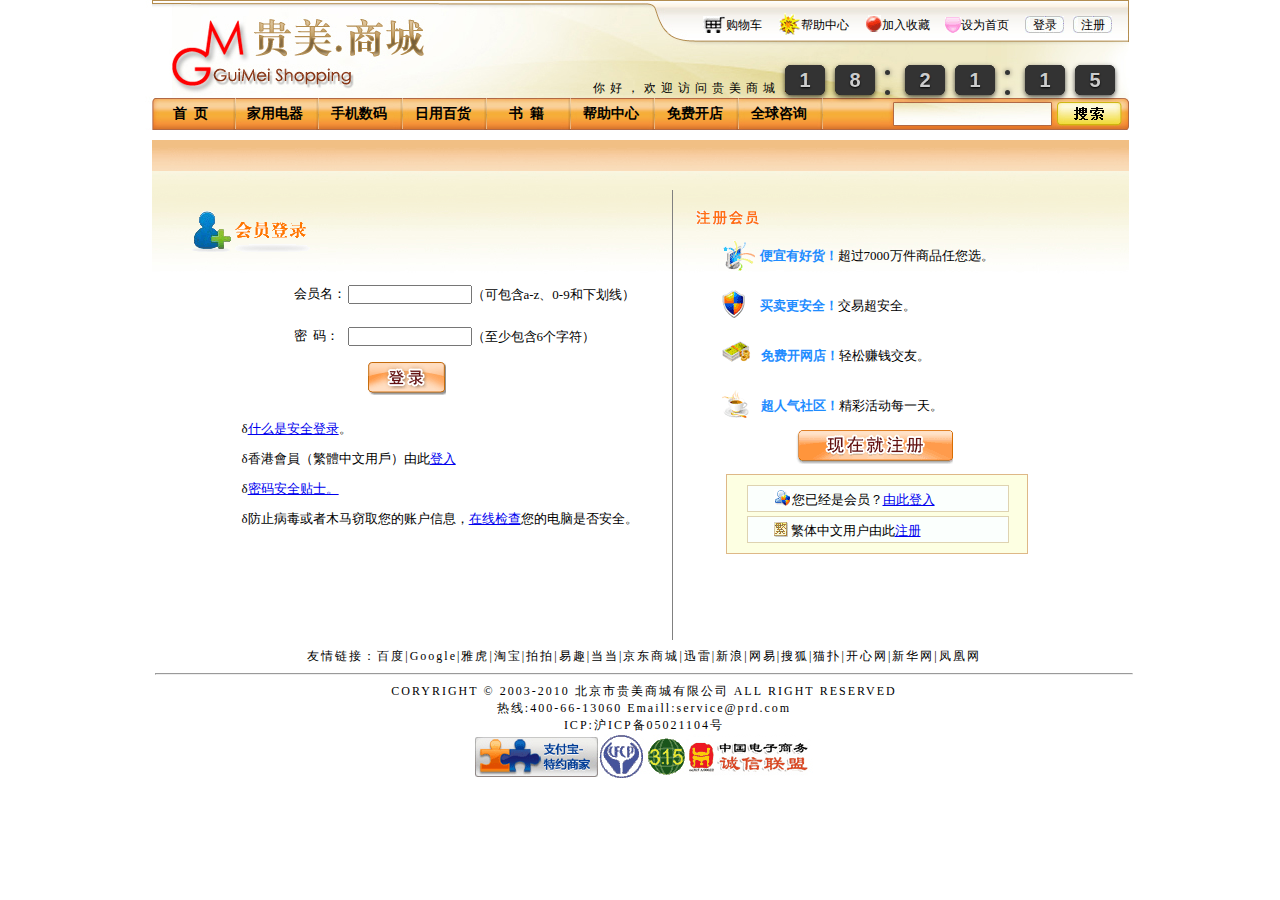
<file: front stage/login.html>
<!DOCTYPE html>
<html>

<head>
    <title>登录</title>
    <meta charset="utf-8">
    <script src="../jquery.js"></script>
    <style type="text/css">
        * {
            padding: 0;
            margin: 0;
            /*border: 1px solid red;*/
        }
        
        iframe {
            border: none;
        }
        
        .header {
            width: 1081px;
            height: 151px;
        }
        
        #header {
            width: 1081px;
            height: 151px;
            margin: 0 auto;
        }
        
        .main {
            width: 977px;
            height: 500px;
            background-image: url("../images/login_bg.gif");
            background-repeat: no-repeat;
            margin: -11px auto;
        }
        
        .main_left {
            width: 520px;
            height: 450px;
            float: left;
            margin-top: 50px;
            border-right: 1px solid gray;
        }
        
        .main_left_top {
            background-image: url("../images/logintitle.gif");
            width: 150px;
            height: 52px;
            margin-top: 20px;
            margin-left: 20px;
        }
        
        .main_left_center {
            margin-top: 10px;
            margin-left: 140px;
            font-size: 13px;
        }
        
        .main_left_center tr {
            height: 40px;
        }
        
        #username {
            width: 120px;
        }
        
        #pwd {
            width: 120px;
        }
        
        .login {
            background-image: url("../images/login.gif");
            width: 78px;
            height: 33px;
            border: 0;
            margin-left: 20px;
        }
        
        .main_left_bottom {
            margin-top: 20px;
            margin-left: 90px;
        }
        
        .main_left_bottom p {
            height: 30px;
            font-size: 13px;
        }
        
        .main_right {
            width: 453px;
            height: 500px;
            float: right;
        }
        
        .register {
            margin-top: 70px;
            margin-left: 20px;
        }
        
        .main_right dl {
            height: 50px;
        }
        
        #dl1 {
            margin-top: 10px;
        }
        
        #dl4 {
            height: 40px;
        }
        
        .main_right dd {
            line-height: 33px;
            font-size: 13px;
        }
        
        span {
            color: #1e8cff;
            font-weight: bold;
        }
        
        .pic1 {
            background-image: url("../images/icon.gif");
            background-repeat: no-repeat;
            background-position: -1px -123px;
            width: 35px;
            height: 33px;
            float: left;
            margin-left: 46px;
            margin-right: 3px;
        }
        
        .pic2 {
            background-image: url("../images/icon.gif");
            background-repeat: no-repeat;
            background-position: 0 -166px;
            width: 24px;
            height: 30px;
            float: left;
            margin-left: 46px;
            margin-right: 14px;
        }
        
        .pic3 {
            background-image: url("../images/icon.gif");
            background-repeat: no-repeat;
            background-position: 0 -207px;
            width: 29px;
            height: 24px;
            float: left;
            margin-left: 46px;
            margin-right: 10px;
        }
        
        .pic4 {
            background-image: url("../images/icon.gif");
            background-repeat: no-repeat;
            background-position: 0 -242px;
            width: 27px;
            height: 30px;
            float: left;
            margin-left: 46px;
            margin-right: 12px;
        }
        
        .pic5 {
            background-image: url("../images/icon.gif");
            background-repeat: no-repeat;
            background-position: -20px -283px;
            width: 18px;
            height: 18px;
            float: left;
            margin-top: 5px;
            margin-left: 25px;
            margin-right: 1px;
        }
        
        .pic6 {
            background-image: url("../images/icon.gif");
            background-repeat: no-repeat;
            background-position: -22px -324px;
            width: 15px;
            height: 16px;
            float: left;
            margin-top: 7px;
            margin-left: 25px;
            margin-right: 3px;
        }
        
        .reg {
            background-image: url("../images/registernow.gif");
            width: 157px;
            height: 35px;
            border: 0;
            margin-left: 120px;
        }
        
        .section1 {
            width: 300px;
            height: 78px;
            background-color: #fdffe2;
            margin-top: 10px;
            margin-left: 50px;
            border: 1px solid burlywood;
        }
        
        .section2 {
            width: 260px;
            height: 25px;
            background-color: #fbfffd;
            margin-top: 10px;
            margin-left: 20px;
            border: 1px solid #ded3b1;
        }
        
        .section1 dl dd {
            margin-top: -3px;
        }
        
        .section3 {
            width: 260px;
            height: 25px;
            background-color: #fbfffd;
            margin-top: 4px;
            margin-left: 20px;
            border: 1px solid #ded3b1;
        }
        
        .footer {
            width: 986px;
            height: 140px;
        }
        
        #footer {
            width: 986px;
            height: 150px;
            margin: 0 auto;
        }
    </style>
</head>

<body>
    <section id="header"><iframe class="header" src="header.html"></iframe></section>
    <section class="main">
        <aside class="main_left">
            <section class="main_left_top"></section>
            <section class="main_left_center">
                <form>
                    <table>
                        <tr>
                            <td><label for="username">会员名：</label></td>
                            <td><label><input type="text" id="username" value="" pattern="\w+" required="">（可包含a-z、0-9和下划线）</label></td>
                        </tr>
                        <tr>
                            <td><label for="pwd">密&nbsp;&nbsp;码：</label></td>
                            <td><label><input type="password" id="pwd" value="" pattern="\w{6,}?" required="">（至少包含6个字符）</label></td>
                        </tr>
                        <tr>
                            <td></td>
                            <td><input class="login" id="bth" type="" value=""></td>
                        </tr>
                    </table>
                </form>
            </section>
            <section class="main_left_bottom">
                <p>&delta;<a href="#">什么是安全登录</a>。</p>
                <p>&delta;香港會員（繁體中文用戶）由此<a href="#">登入</a></p>
                <p>&delta;<a href="#">密码安全贴士。</a></p>
                <p>&delta;防止病毒或者木马窃取您的账户信息，<a href="#">在线检查</a>您的电脑是否安全。</p>
            </section>
        </aside>
        <aside class="main_right">
            <section>
                <section class="register"><img src="../images/register.gif"></section>
                <dl id="dl1">
                    <dt class="pic1"></dt>
                    <dd><span>便宜有好货！</span>超过7000万件商品任您选。</dd>
                </dl>
                <dl>
                    <dt class="pic2"></dt>
                    <dd><span>买卖更安全！</span>交易超安全。</dd>
                </dl>
                <dl>
                    <dt class="pic3"></dt>
                    <dd><span>免费开网店！</span>轻松赚钱交友。</dd>
                </dl>
                <dl id="dl4">
                    <dt class="pic4"></dt>
                    <dd><span>超人气社区！</span>精彩活动每一天。</dd>
                </dl>
            </section>
            <section><label><input class="reg" type="submit" value=""></label></section>
            <section class="section1">
                <section class="section2">
                    <dl>
                        <dt class="pic5"></dt>
                        <dd>您已经是会员？<a href="#">由此登入</a></dd>
                    </dl>
                </section>
                <section class="section3">
                    <dl>
                        <dt class="pic6"></dt>
                        <dd>繁体中文用户由此<a href="#">注册</a></dd>
                    </dl>
                </section>
            </section>
        </aside>
    </section>
    <section id="footer"><iframe class="footer" src="footer.html"></iframe></section>
    <script src="../js/login.js"></script>
</body>

</html>
</file>
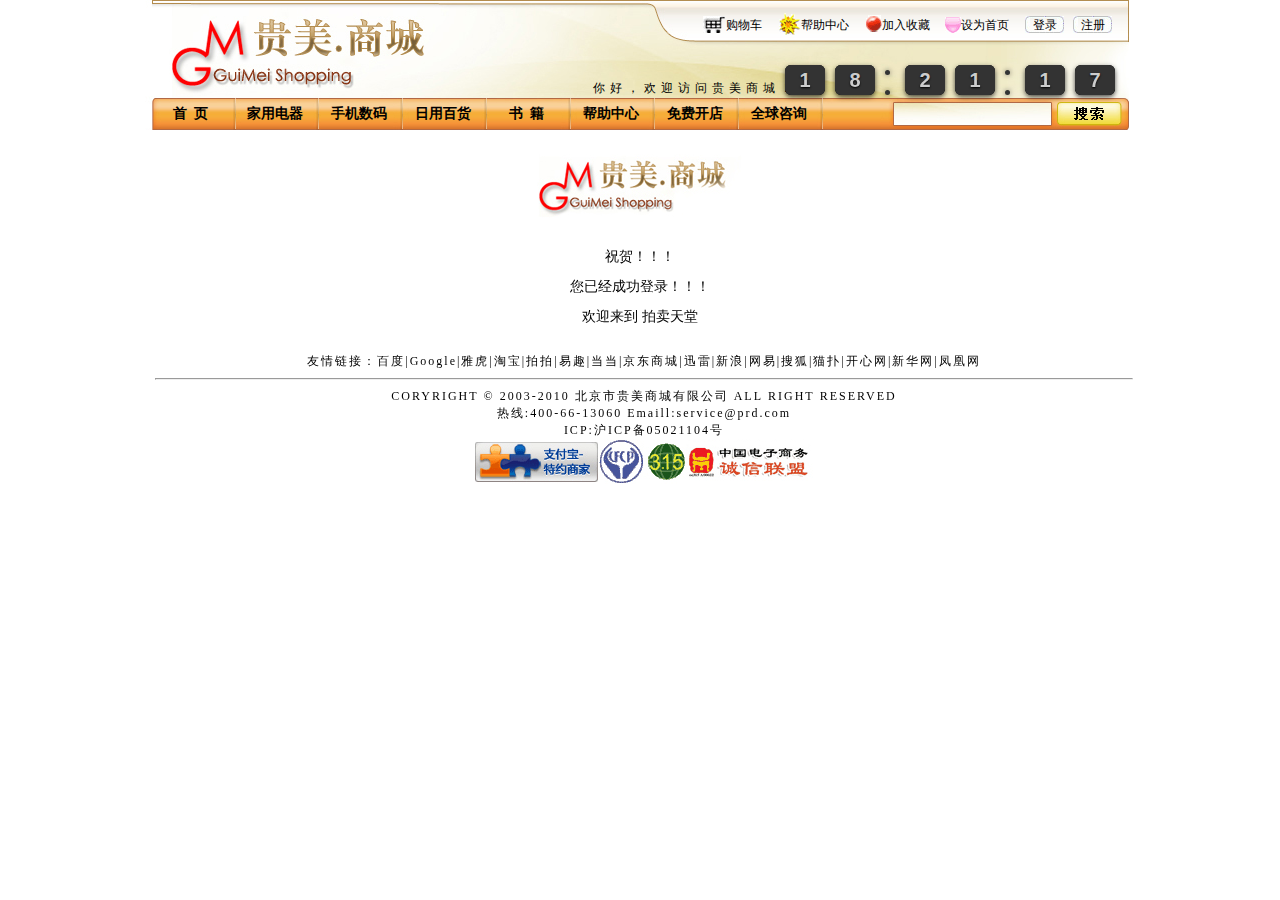
<file: front stage/login_success.html>
<!DOCTYPE html>
<html>
<head>
    <title>登录成功</title>
    <meta charset="utf-8">
    <style type="text/css">
        *{
            padding: 0;
            margin: 0;
            /*border: 1px solid red;*/
        }
        iframe{
            border: none;
        }
        .header{
            width: 1081px;
            height: 151px;
        }
        #header{
            width: 1081px;
            height: 151px;
            margin: 0 auto;
        }
        .main{
            width: 978px;
            height: 220px;
            margin: -13px auto;
        }
        .main li{
            list-style-type: none;
            text-align: center;
            height: 30px;
            font-size: 14px;
        }
        .li{
            margin-top: 80px;
        }
        .footer{
            width: 986px;
            height: 140px;
        }
        #footer{
            width: 986px;
            height: 150px;
            margin: 0 auto;
        }
    </style>
</head>
<body>
<section id="header"><iframe class="header" src="header.html"></iframe></section>
<section class="main">
    <ul>
        <li><img src="../images/logo.jpg"></li>
        <li class="li">祝贺！！！</li>
        <li>您已经成功登录！！！</li>
        <li>欢迎来到&nbsp;拍卖天堂</li>
    </ul>
</section>
<section id="footer"><iframe class="footer" src="footer.html"></iframe></section>
</body>
</html>
</file>
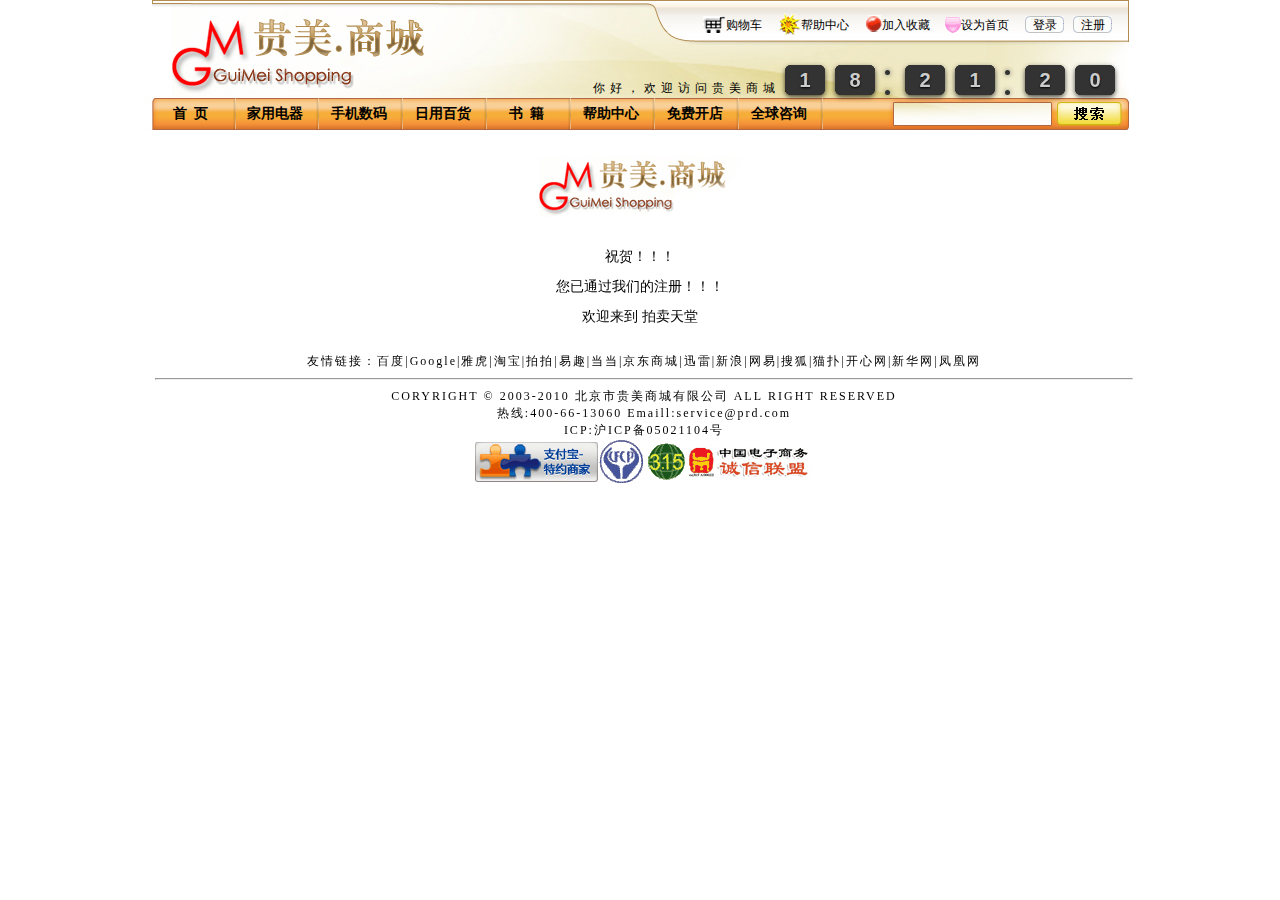
<file: front stage/register_success.html>
<!DOCTYPE html>
<html>

<head>
    <title>注册成功</title>
    <meta charset="utf-8">
    <style type="text/css">
        * {
            padding: 0;
            margin: 0;
            /*border: 1px solid red;*/
        }
        
        iframe {
            border: none;
        }
        
        .header {
            width: 1081px;
            height: 151px;
        }
        
        #header {
            width: 1081px;
            height: 151px;
            margin: 0 auto;
        }
        
        .main {
            width: 978px;
            height: 220px;
            margin: -13px auto;
        }
        
        .main li {
            list-style-type: none;
            text-align: center;
            height: 30px;
            font-size: 14px;
        }
        
        .li {
            margin-top: 80px;
        }
        
        .footer {
            width: 986px;
            height: 140px;
        }
        
        #footer {
            width: 986px;
            height: 150px;
            margin: 0 auto;
        }
    </style>
</head>

<body>
    <section id="header"><iframe class="header" src="header.html"></iframe></section>
    <section class="main">
        <ul>
            <li><img src="../images/logo.jpg"></li>
            <li class="li">祝贺！！！</li>
            <li>您已通过我们的注册！！！</li>
            <li>欢迎来到&nbsp;拍卖天堂</li>
        </ul>
    </section>
    <section id="footer"><iframe class="footer" src="footer.html"></iframe></section>
</body>

</html>
</file>
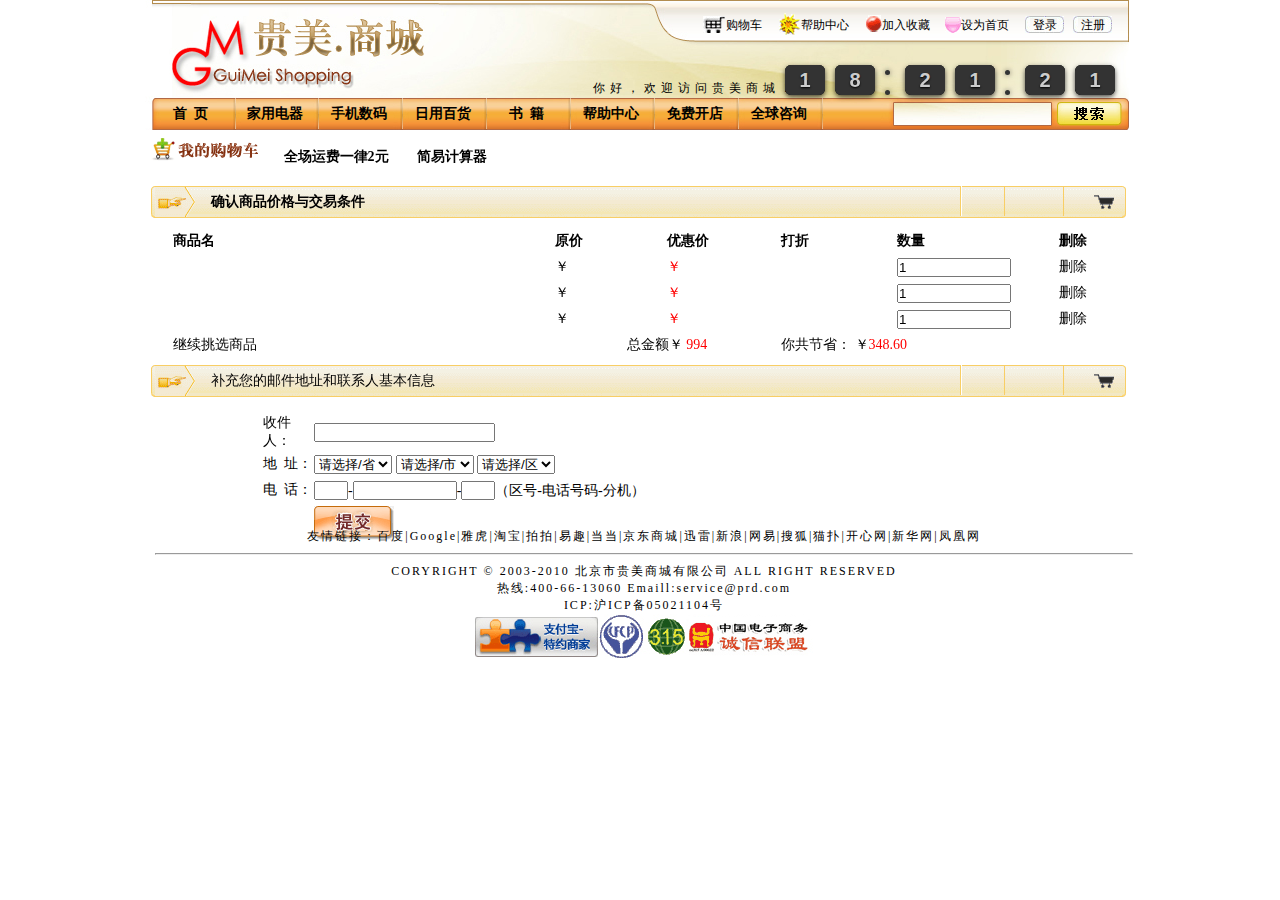
<file: front stage/shopping_car.html>
<!DOCTYPE html>
<html>

<head>
    <title>购物车</title>
    <meta charset="utf-8">
    <script src="../jquery.js"></script>
    <style type="text/css">
        * {
            padding: 0;
            margin: 0;
            /*border: 1px solid red;*/
        }
        
        iframe {
            border: none;
        }
        
        .header {
            width: 1081px;
            height: 151px;
        }
        
        #header {
            width: 1081px;
            height: 151px;
            margin: 0 auto;
        }
        
        .main {
            width: 978px;
            height: 385px;
            font-size: 14px;
            margin: -13px auto;
        }
        
        .main ul li {
            list-style-type: none;
        }
        
        .pic1 {
            background-image: url("../images/buy_headpic1.gif");
            width: 980px;
            height: 32px;
            margin-top: 20px;
        }
        
        .word1 {
            margin-top: -25px;
            margin-left: 60px;
        }
        
        .table1 {
            margin-left: 20px;
        }
        
        .table1 tr {
            height: 24px;
        }
        
        .table1 tr td span {
            color: red;
        }
        
        #tr1 {
            height: 14px;
        }
        
        .tr1 {
            font-weight: bold;
        }
        
        .td1 {
            width: 380px;
        }
        
        .td2 {
            width: 110px;
        }
        
        .td3 {
            width: 112px;
        }
        
        .td4 {
            width: 114px;
        }
        
        .td5 {
            width: 160px;
        }
        
        .td6 {
            width: 50px;
        }
        
        .td7 {
            text-align: center;
        }
        
        .input1 {
            width: 110px;
        }
        
        .pic2 {
            background-image: url("../images/buy_headpic1.gif");
            width: 980px;
            height: 32px;
            margin-top: 6px;
        }
        
        .table2 {
            margin-left: 110px;
        }
        
        .table2 tr {
            height: 24px;
        }
        
        .input2 {
            width: 30px;
        }
        
        .input3 {
            width: 100px;
        }
        
        .input4 {
            width: 30px;
        }
        
        #tr2 {
            height: 20px;
        }
        
        #td1 {
            width: 30px;
        }
        
        #td2 {
            width: 400px;
        }
        
        .submit {
            background-image: url("../images/submit.gif");
            background-repeat: no-repeat;
            width: 80px;
            height: 34px;
            border: 0;
            margin-top: 2px;
        }
        
        .footer {
            width: 986px;
            height: 140px;
        }
        
        #footer {
            width: 986px;
            height: 150px;
            margin: 10px auto;
        }
    </style>
</head>

<body>
    <section id="header"><iframe class="header" src="header.html"></iframe></section>
    <section class="main">
        <ul>
            <li><img src="../images/mycart.gif"><b>&nbsp;&nbsp;&nbsp;&nbsp;&nbsp;&nbsp;&nbsp;全场运费一律2元&nbsp;&nbsp;&nbsp;&nbsp;&nbsp;&nbsp;&nbsp;&nbsp;简易计算器</b></li>
            <li class="pic1"></li>
            <li class="word1"><b>确认商品价格与交易条件</b></li>
        </ul>
        <table class="table1">
            <tr id="tr1"></tr>
            <tr class="tr1">
                <td class="td1">商品名</td>
                <td class="td2">原价</td>
                <td class="td3">优惠价</td>
                <td class="td4">打折</td>
                <td class="td5">数量</td>
                <td class="td6">删除</td>
            </tr>
            <tr class="tr">
                <td></td>
                <td>￥</td>
                <td><span>￥</span></td>
                <td></td>
                <td><label><input class="input1" type="number" onfocus="getOldCounts(this)" onchange="countThree(this)" value="1" pattern="\d*"></label></td>
                <td onclick="deleteRow(this)">删除</td>
            </tr>
            <tr class="tr">
                <td></td>
                <td>￥</td>
                <td><span>￥</span></td>
                <td></td>
                <td><label><input class="input1" type="number" onfocus="getOldCounts(this)" onchange="countThree(this)"  value="1" pattern="\d*"></label></td>
                <td onclick="deleteRow(this)">删除</td>
            </tr>
            <tr class="tr">
                <td></td>
                <td>￥</td>
                <td><span>￥</span></td>
                <td></td>
                <td><label><input class="input1" type="number" onfocus="getOldCounts(this)" onchange="countThree(this)"  value="1" pattern="\d*"></label></td>
                <td onclick="deleteRow(this)">删除</td>
            </tr>
            <tr>
                <td>继续挑选商品</td>
                <td colspan="2" class="td7"> 总金额￥<span class="prices"> 994</span></td>
                <td colspan="3">你共节省： ￥<span class="saves">348.60</span> </td>
            </tr>

        </table>
        <ul>
            <li class="pic2"></li>
            <li class="word1">补充您的邮件地址和联系人基本信息</li>
        </ul>
        <form>
            <table class="table2">
                <tr id="tr2"></tr>
                <tr>
                    <td id="td1">收件人：</td>
                    <td id="td2"><label><input type="text" required=""></label></td>
                </tr>
                <tr>
                    <td>地&nbsp;&nbsp;址：</td>
                    <td><select id="province">
			<option value="-1">请选择/省</option>
          
		</select>
                        <select id="city">
			<option value="-1">请选择/市</option>
		</select>
                        <select id="area">
			<option value="-1">请选择/区</option>
		</select></td>
                </tr>
                <tr>
                    <td>电&nbsp;&nbsp;话：</td>
                    <td><label><input class="input2" type="text" required=""></label>-<label><input class="input3" type="text" required=""></label>-<label><input class="input4" type="text" required=""></label>（区号-电话号码-分机）</td>
                </tr>
                <tr>
                    <td></td>
                    <td><input class="submit" type="submit" value=""></td>
                </tr>
            </table>
        </form>
    </section>
    <section id="footer"><iframe class="footer" src="footer.html"></iframe></section>
    <script src="../js/shopping_car.js">
    </script>
</body>

</html>
</file>
